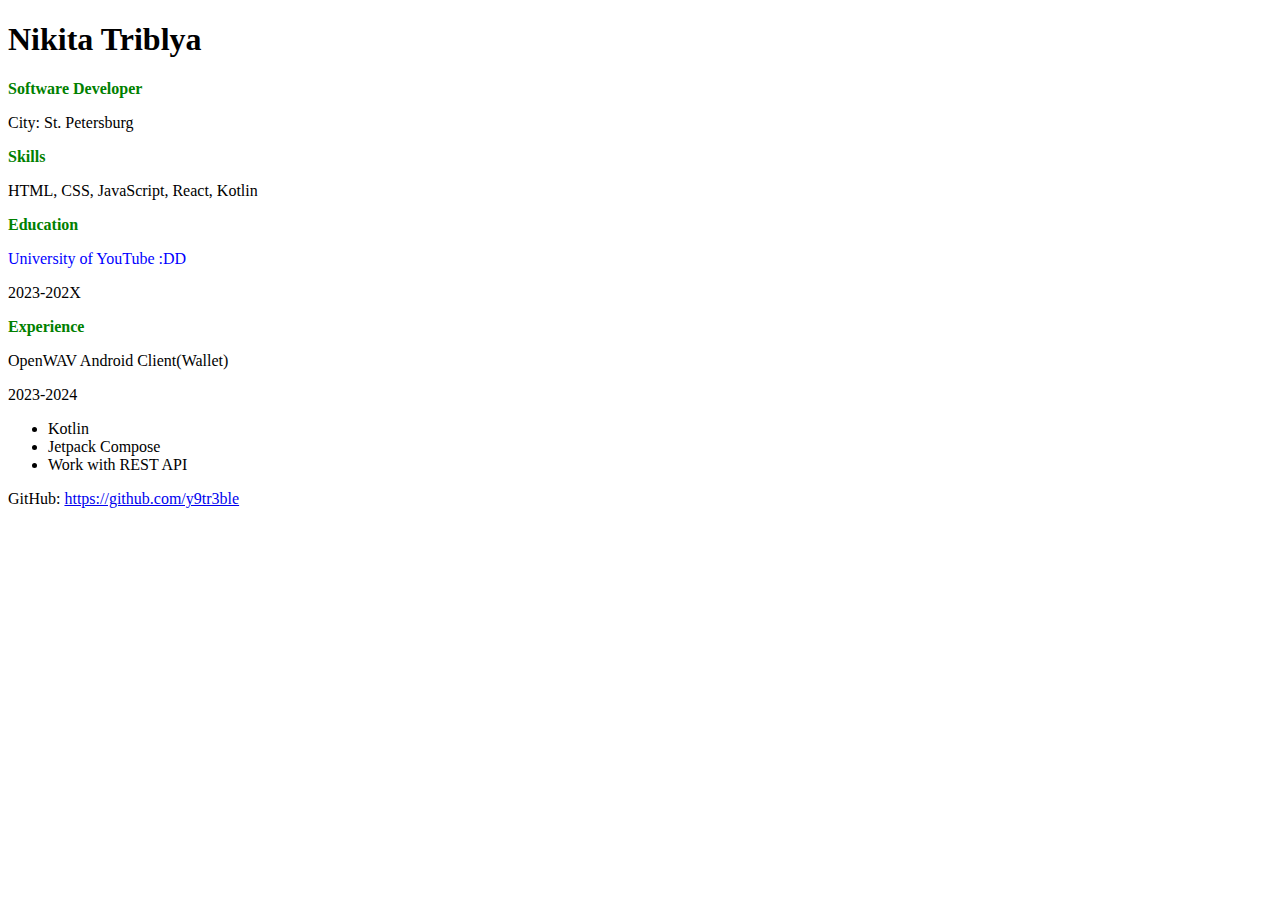
<file: index.html>
<!DOCTYPE html>
<html lang="en">
<head>
   <meta charset="UTF-8">
   <meta name="viewport" content="width=device-width, initial-scale=1.0">
   <link rel="shortcut icon" href="favicon.svg" type="image/x-icon">
   <title>Single-Page CV</title>
   <meta property="og:title" content="Nikita Triblya - Software Developer CV">
   <meta property="og:description" content="Software Developer CV with experience in HTML, CSS, JavaScript, React, and Kotlin.">
   <meta property="og:type" content="website">
</head>
<body>
   <h1>Nikita Triblya</h1>
   <section>
   <strong style="color: green;">Software Developer</strong>
   <p>City: St. Petersburg</p>
   </section>
   <section>
      <strong style="color: green;">Skills</strong>
         <p>HTML, CSS, JavaScript, React, Kotlin</p>
   </section>
   <section>
      <strong style="color: green;">Education</strong>
         <p style="color: blue;">University of YouTube :DD</p>
         <p>2023-202X</p>
   </section>
   <section>
      <strong style="color: green;">Experience</strong>
         <p>OpenWAV Android Client(Wallet)</p>
         <p>2023-2024</p>
         <ul>
            <li>Kotlin</li>
            <li>Jetpack Compose</li>
            <li>Work with REST API</li>
         </ul>
   </section>
   <section>
      <p>GitHub: <a href="https://github.com/y9tr3ble">https://github.com/y9tr3ble</a></p>
   </section>
</body>
</html>
</file>
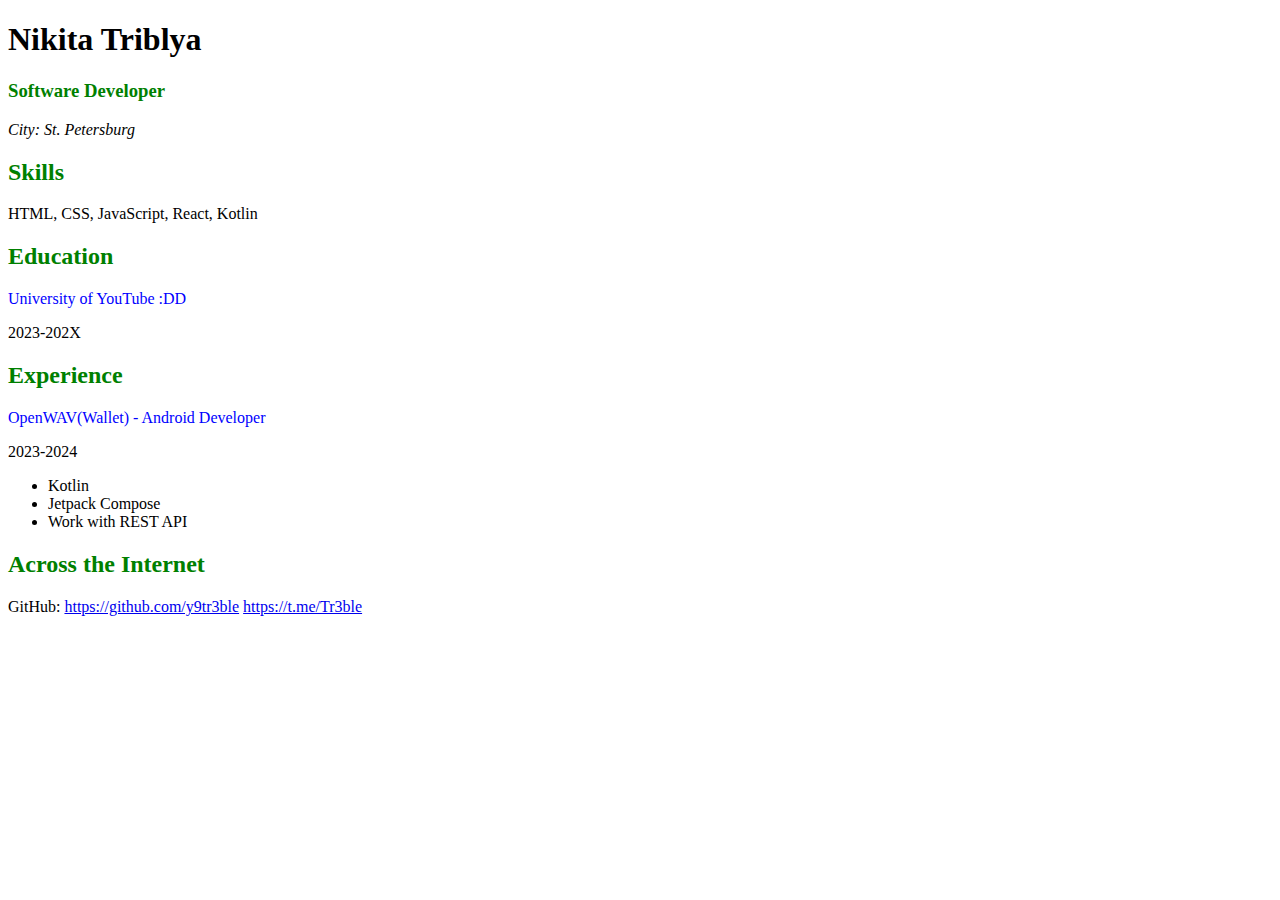
<file: projects/01-single-page-cv/index.html>
<!DOCTYPE html>
<html lang="en">
	<head>
		<meta charset="UTF-8" />
		<meta name="viewport" content="width=device-width, initial-scale=1.0" />
		<link rel="shortcut icon" href="assets/favicon.svg" type="image/x-icon" />
		<meta name="description" content="Single Page CV of Tr3ble" />
		<meta name="keywords" content="Software Developer" />
		<meta name="author" content="Nikita Triblya" />
		<title>Single-Page CV</title>
		<meta
			property="og:title"
			content="Nikita Triblya - Software Developer CV"
		/>
		<meta
			property="og:description"
			content="Software Developer CV with experience in HTML, CSS, JavaScript, React, and Kotlin."
		/>
		<meta property="og:type" content="website" />
	</head>
	<body>
		<header class="header">
			<h1>Nikita Triblya</h1>
			<section>
				<h3 style="color: green">Software Developer</h3>
				<address>City: St. Petersburg</address>
			</section>
		</header>

		<section class="skills">
			<h2 style="color: green">Skills</h2>
			<p>HTML, CSS, JavaScript, React, Kotlin</p>
		</section>

		<section class="education">
			<h2 style="color: green">Education</h2>
			<p style="color: blue">University of YouTube :DD</p>
			<p>2023-202X</p>
		</section>

		<section class="experience">
			<h2 style="color: green">Experience</h2>
			<p style="color: blue">OpenWAV(Wallet) - Android Developer</p>
			<p>2023-2024</p>
			<ul>
				<li>Kotlin</li>
				<li>Jetpack Compose</li>
				<li>Work with REST API</li>
			</ul>
		</section>

		<section class="links">
			<h2 style="color: green">Across the Internet</h2>
			<p>
				GitHub:
				<a href="https://github.com/y9tr3ble">https://github.com/y9tr3ble</a>
            <a href="https://t.me/Tr3ble">https://t.me/Tr3ble</a>
			</p>
		</section>
	</body>
</html>
</file>
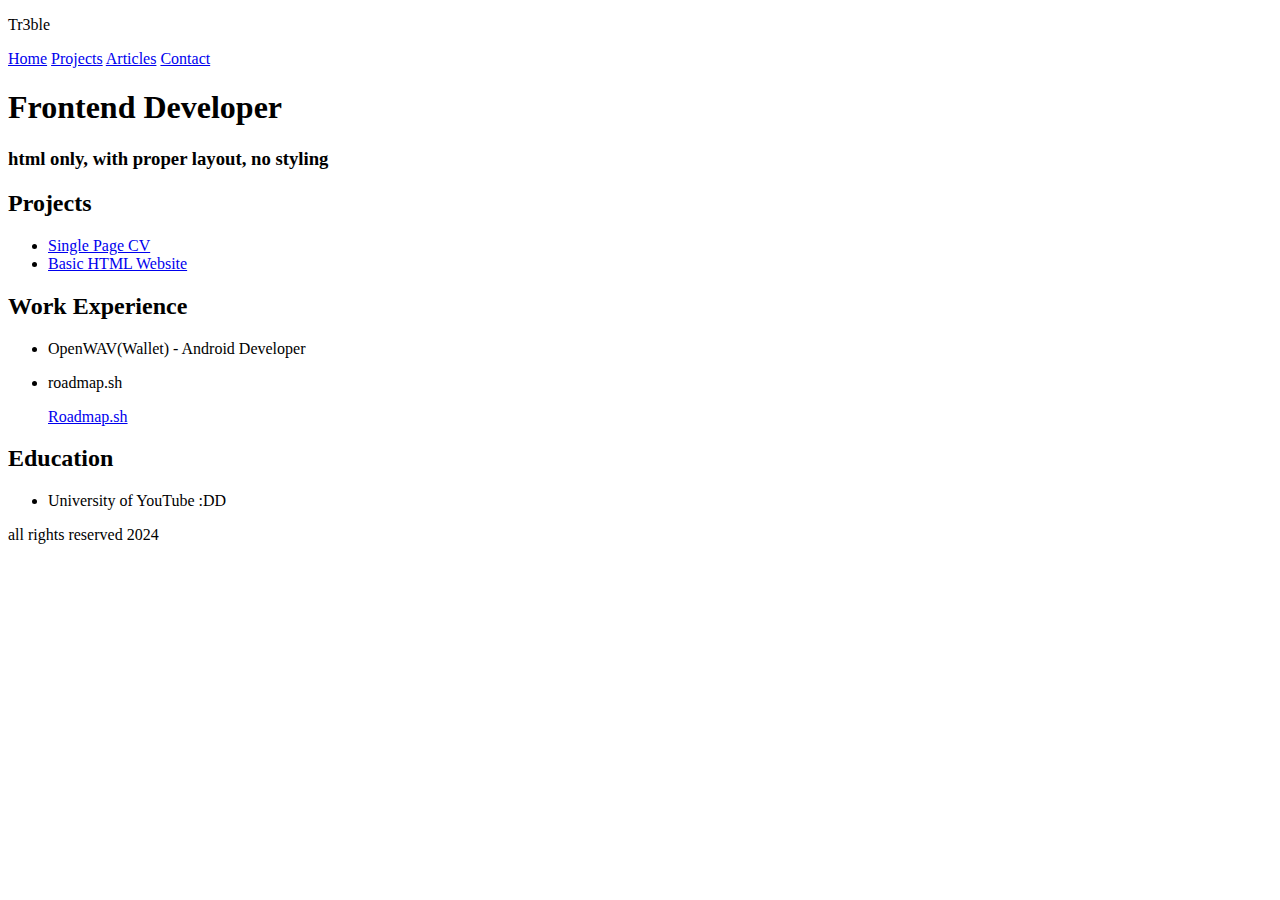
<file: projects/02-basic-html-website/index.html>
<!DOCTYPE html>
<html lang="en">
	<head>
		<meta charset="UTF-8" />
		<meta name="viewport" content="width=device-width, initial-scale=1.0" />
		<link rel="shortcut icon" href="favicon.svg" type="image/x-icon" />
		<meta name="description" content="Basic HTML Website of Tr3ble" />
		<meta name="keywords" content="HTML Website" />
		<meta name="author" content="Nikita Triblya" />
		<title>Basic HTML Website</title>
		<meta property="og:title" content="Basic HTML Website of Tr3ble" />
		<meta property="og:description" content="Basic HTML Website of Tr3ble" />
		<meta property="og:type" content="website" />
	</head>
	<body>
		<header class="header">
			<p>Tr3ble</p>
			<nav class="nav">
				<a href="index.html">Home</a>
				<a href="projects.html">Projects</a>
				<a href="articles.html">Articles</a>
				<a href="contact.html">Contact</a>
			</nav>
		</header>
		<main class="main">
			<section class="dev-section">
				<h1>Frontend Developer</h1>
				<h3>html only, with proper layout, no styling</h3>
			</section>

			<section class="projects-section">
				<section>
					<h2>Projects</h2>
					<ul>
						<li>
							<a
								href="https://github.com/y9tr3ble/roadmap.sh-solutions/tree/main/projects/01-single-page-cv"
								>Single Page CV</a
							>
						</li>
						<li>
							<a
								href="https://github.com/y9tr3ble/roadmap.sh-solutions/tree/main/projects/02-basic-html-website"
								>Basic HTML Website</a
							>
						</li>
					</ul>
				</section>
				<section class="experience-section">
					<h2>Work Experience</h2>
					<ul>
						<li>OpenWAV(Wallet) - Android Developer</li>
						<li>
							<p>roadmap.sh</p>
							<a href="https://github.com/y9tr3ble/roadmap.sh-solutions"
								>Roadmap.sh</a
							>
						</li>
					</ul>
				</section>

				<section class="education-section">
					<h2>Education</h2>
					<ul>
						<li>University of YouTube :DD</li>
					</ul>
				</section>
			</section>
			<footer class="footer">
				<p>all rights reserved 2024</p>
			</footer>
		</main>
	</body>
</html>
</file>
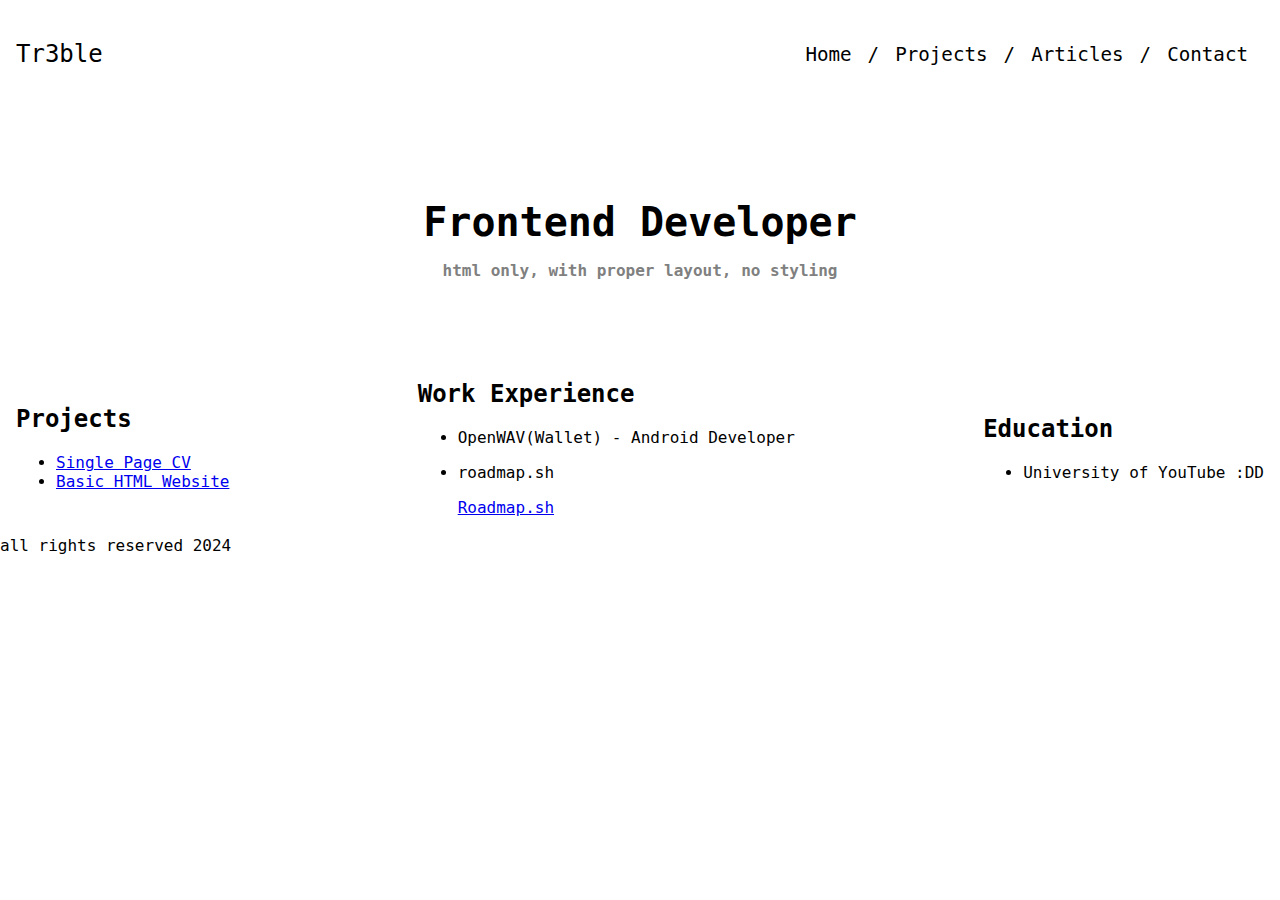
<file: projects/03-personal-portfolio/index.html>
<!DOCTYPE html>
<html lang="en">
	<head>
		<meta charset="UTF-8" />
		<meta name="viewport" content="width=device-width, initial-scale=1.0" />
		<link rel="shortcut icon" href="/assets/favicon.svg" type="image/x-icon" />
		<meta name="description" content="Basic HTML Website of Tr3ble" />
		<meta name="keywords" content="HTML Website" />
		<meta name="author" content="Nikita Triblya" />
		<title>Basic HTML Website</title>
		<meta property="og:title" content="Basic HTML Website of Tr3ble" />
		<meta property="og:description" content="Basic HTML Website of Tr3ble" />
		<meta property="og:type" content="website" />
		<link rel="stylesheet" type="text/css" href="styles/style.css" />
	</head>
	<body>
		<header class="header">
			<p class="logo">Tr3ble</p>
			<nav class="nav">
				<ul>
					<li><a href="index.html">Home</a></li>
					<span>/</span>
					<li><a href="projects.html">Projects</a></li>
					<span>/</span>
					<li><a href="articles.html">Articles</a></li>
					<span>/</span>
					<li><a href="contact.html">Contact</a></li>
				</ul>
			</nav>
		</header>
		<main class="main">
			<section class="dev-section">
				<h1>Frontend Developer</h1>
				<section>
					<h3>html only, with proper layout, no styling</h3>
				</section>
			</section>

			<section class="info">
				<section class="projects-section">
					<h2>Projects</h2>
					<ul>
						<li>
							<a
								href="https://github.com/y9tr3ble/roadmap.sh-solutions/tree/main/projects/01-single-page-cv"
								>Single Page CV</a
							>
						</li>
						<li>
							<a
								href="https://github.com/y9tr3ble/roadmap.sh-solutions/tree/main/projects/02-basic-html-website"
								>Basic HTML Website</a
							>
						</li>
					</ul>
				</section>
				<section class="experience-section">
					<h2>Work Experience</h2>
					<ul>
						<li>OpenWAV(Wallet) - Android Developer</li>
						<li>
							<p>roadmap.sh</p>
							<a href="https://github.com/y9tr3ble/roadmap.sh-solutions"
								>Roadmap.sh</a
							>
						</li>
					</ul>
				</section>

				<section class="education-section">
					<h2>Education</h2>
					<ul>
						<li>University of YouTube :DD</li>
					</ul>
				</section>
			</section>
			<footer class="footer">
				<p>all rights reserved 2024</p>
			</footer>
		</main>
	</body>
</html>
</file>
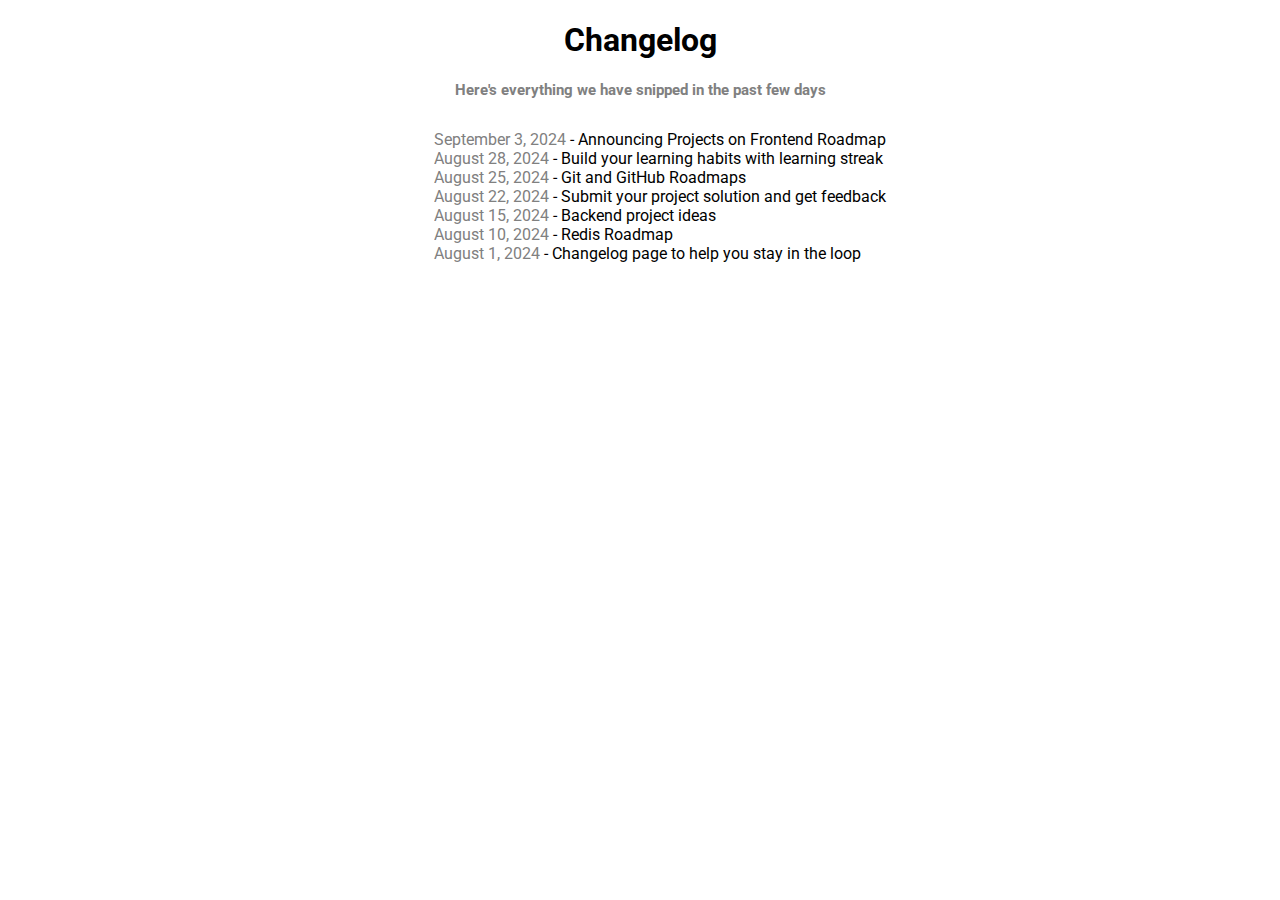
<file: projects/04-changelog-component/index.html>
<!DOCTYPE html>
<html lang="en">
<head>
   <meta charset="UTF-8">
   <meta name="viewport" content="width=device-width, initial-scale=1.0">
   <title>Changelog Component</title>
   <link rel="stylesheet" type="text/css" href="styles/style.css" />
   <link rel="preconnect" href="https://fonts.googleapis.com">
   <link rel="preconnect" href="https://fonts.gstatic.com" crossorigin>
   <link href="https://fonts.googleapis.com/css2?family=Roboto:ital,wght@0,100;0,300;0,400;0,500;0,700;0,900;1,100;1,300;1,400;1,500;1,700;1,900&display=swap" rel="stylesheet">
</head>
<body>
   <div>
      <h1>Changelog</h1>
      <h3>Here's everything we have snipped in the past few days</h3>
   </div>
   <div class="changelog">
      <ul>
         <li><span>September 3, 2024</span> - Announcing Projects on Frontend Roadmap</li>
         <li><span>August 28, 2024</span> - Build your learning habits with learning streak</li>
         <li><span>August 25, 2024</span> - Git and GitHub Roadmaps</li>
         <li><span>August 22, 2024</span> - Submit your project solution and get feedback</li>
         <li><span>August 15, 2024</span> - Backend project ideas</li>
         <li><span>August 10, 2024</span> - Redis Roadmap</li>
         <li><span>August 1, 2024</span> - Changelog page to help you stay in the loop</li>
      </ul>
   </div>
</body>
</html>
</file>
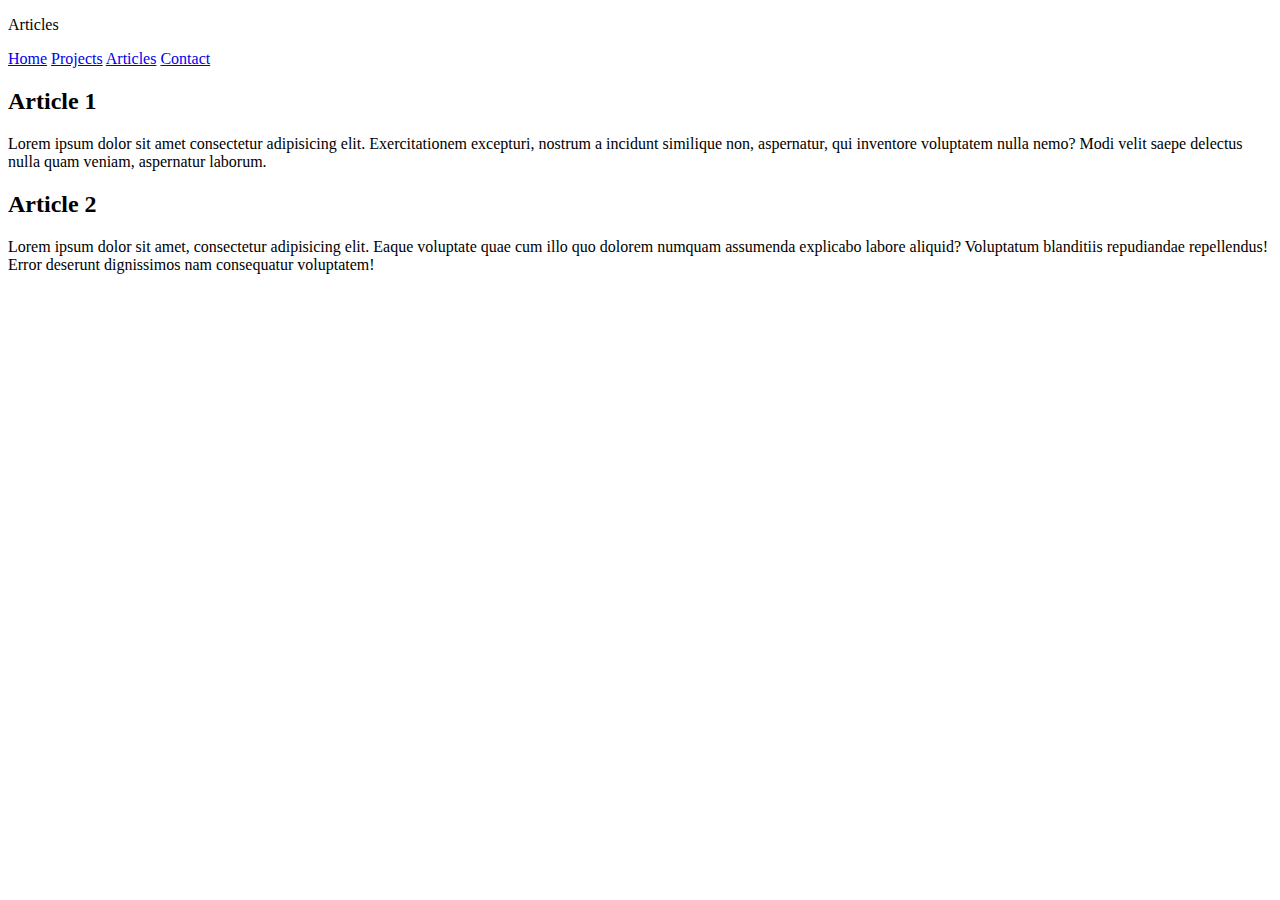
<file: projects/02-basic-html-website/articles.html>
<!DOCTYPE html>
<html lang="en">
	<head>
		<meta charset="UTF-8" />
		<meta name="viewport" content="width=device-width, initial-scale=1.0" />
		<link rel="shortcut icon" href="/assets/favicon.svg" type="image/x-icon" />
		<meta name="description" content="Articles on Basic HTML Website" />
		<meta name="keywords" content="Articles on Basic HTML Website" />
		<meta name="author" content="Nikita Triblya" />
		<title>Articles</title>
		<meta property="og:title" content="Nikita Triblya - Articles" />
		<meta
			property="og:description"
			content="Articles on Basic HTML Website of Tr3ble"
		/>
		<meta property="og:type" content="website" />
	</head>
	<body>
      <header class="header">
         <p>Articles</p>
         <nav class="nav">
            <a href="index.html">Home</a>
            <a href="projects.html">Projects</a>
            <a href="articles.html">Articles</a>
            <a href="contact.html">Contact</a>
         </nav>
      </header>
		<main>
			<article>
				<h2>Article 1</h2>
				<p>
					Lorem ipsum dolor sit amet consectetur adipisicing elit.
					Exercitationem excepturi, nostrum a incidunt similique non,
					aspernatur, qui inventore voluptatem nulla nemo? Modi velit saepe
					delectus nulla quam veniam, aspernatur laborum.
				</p>
			</article>

			<article>
				<h2>Article 2</h2>
				<p>
					Lorem ipsum dolor sit amet, consectetur adipisicing elit. Eaque
					voluptate quae cum illo quo dolorem numquam assumenda explicabo labore
					aliquid? Voluptatum blanditiis repudiandae repellendus! Error deserunt
					dignissimos nam consequatur voluptatem!
				</p>
			</article>
		</main>
	</body>
</html>
</file>
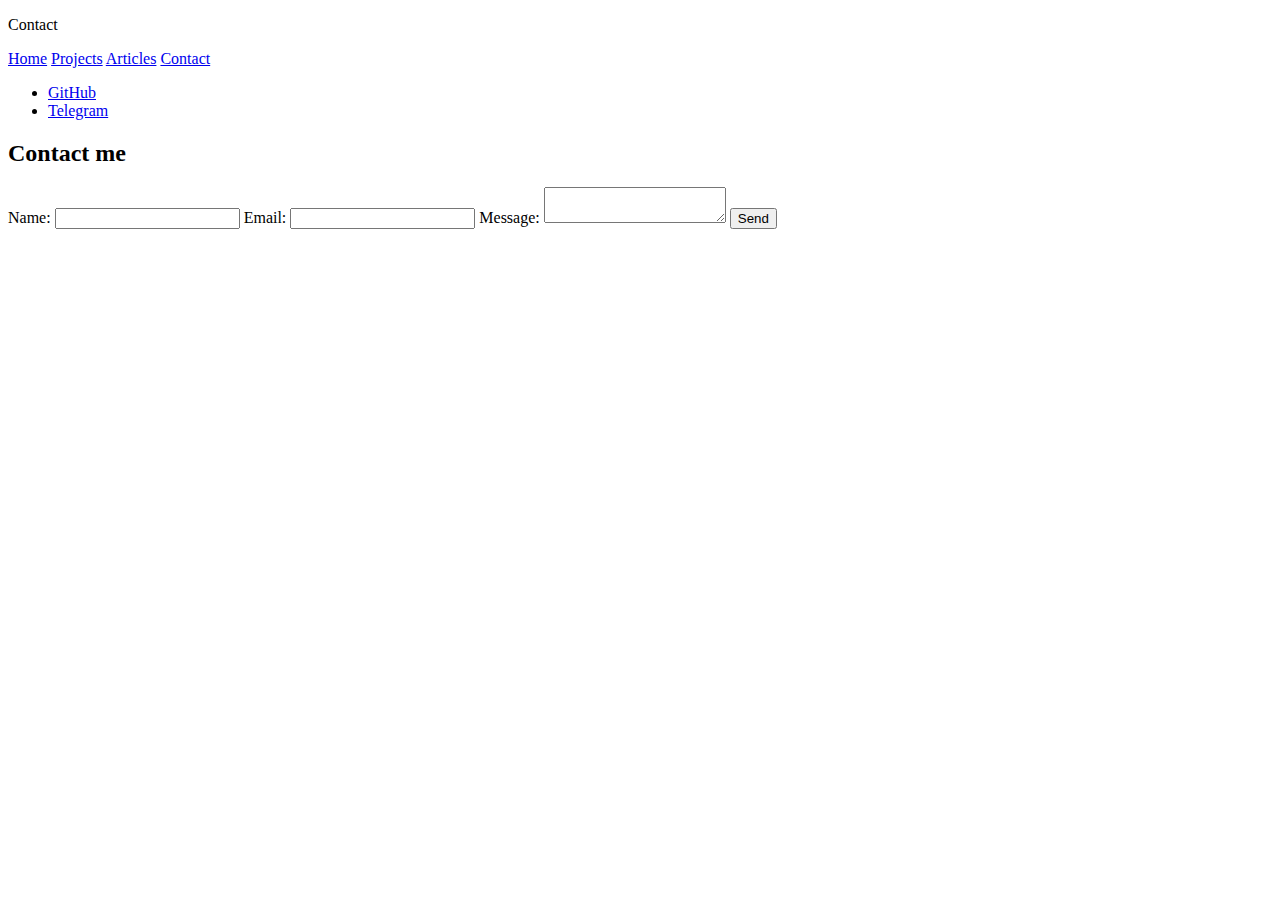
<file: projects/02-basic-html-website/contact.html>
<!DOCTYPE html>
<html lang="en">
	<head>
		<meta charset="UTF-8" />
		<meta name="viewport" content="width=device-width, initial-scale=1.0" />
		<link rel="shortcut icon" href="/assets/favicon.svg" type="image/x-icon" />
		<meta name="description" content="Contact of Tr3ble" />
		<meta name="keywords" content="Contact" />
		<meta name="author" content="Nikita Triblya" />
		<title>Contact</title>
		<meta property="og:title" content="Nikita Triblya - Contact" />
		<meta property="og:description" content="Contact of Nikita Tr3ble" />
		<meta property="og:type" content="website" />
	</head>
	<body>
      <header class="header">
         <p>Contact</p>
         <nav class="nav">
            <a href="index.html">Home</a>
            <a href="projects.html">Projects</a>
            <a href="articles.html">Articles</a>
            <a href="contact.html">Contact</a>
         </nav>
      </header>
		<ul>
			<li><a href="https://github.com/y9tr3ble">GitHub</a></li>
			<li><a href="https://t.me/tr3ble">Telegram</a></li>
		</ul>
		<section>
			<h2>Contact me</h2>
			<form>
				<label for="name">Name:</label>
				<input type="text" id="name" name="name" required />
				<label for="email">Email:</label>
				<input type="email" id="email" name="email" required />
				<label for="message">Message:</label>
				<textarea id="message" name="message" required></textarea>
				<button type="submit">Send</button>
			</form>
		</section>
	</body>
</html>
</file>
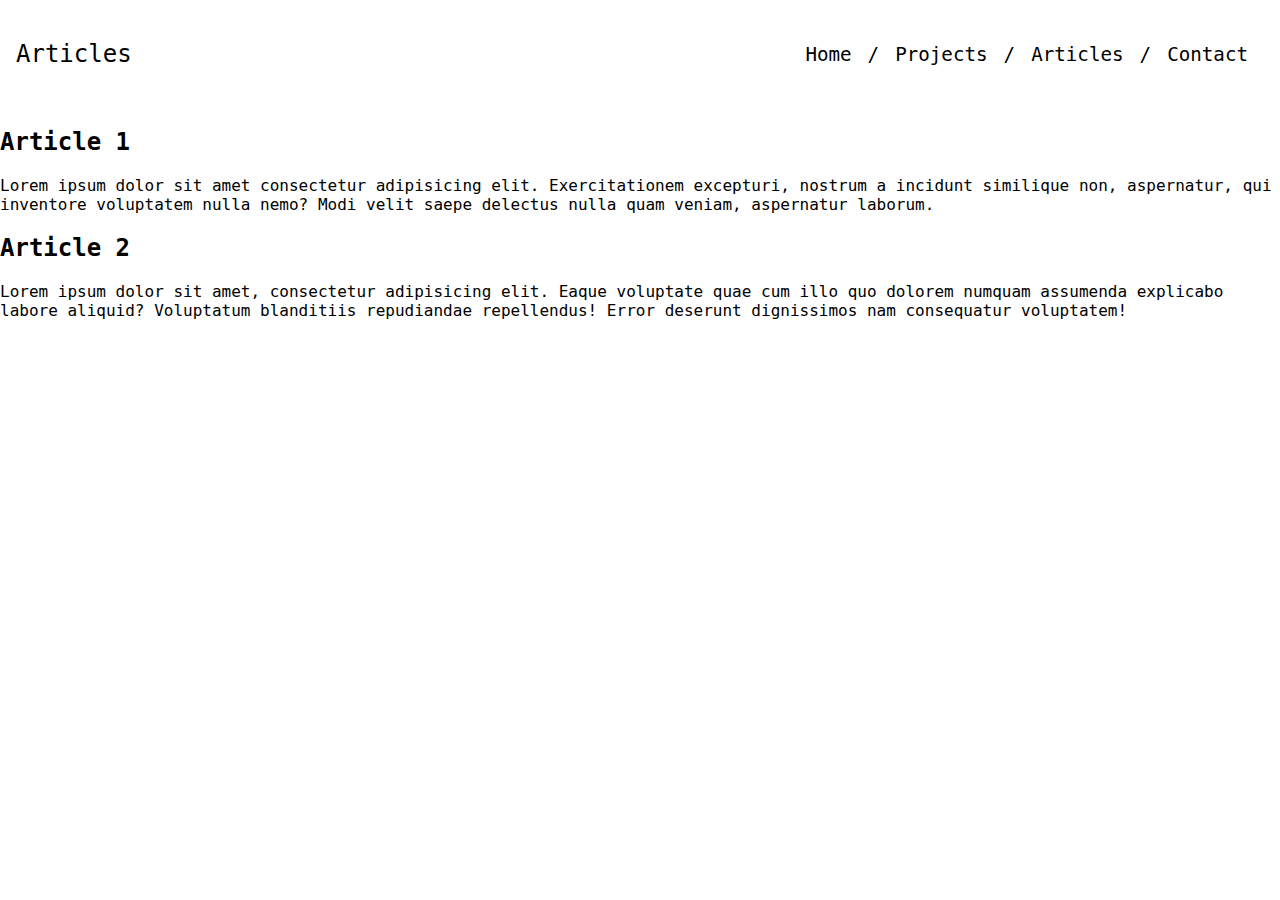
<file: projects/03-personal-portfolio/articles.html>
<!DOCTYPE html>
<html lang="en">
	<head>
		<meta charset="UTF-8" />
		<meta name="viewport" content="width=device-width, initial-scale=1.0" />
		<link rel="shortcut icon" href="/assets/favicon.svg" type="image/x-icon" />
		<meta name="description" content="Articles on Basic HTML Website" />
		<meta name="keywords" content="Articles on Basic HTML Website" />
		<meta name="author" content="Nikita Triblya" />
		<title>Articles</title>
		<meta property="og:title" content="Nikita Triblya - Articles" />
		<meta
			property="og:description"
			content="Articles on Basic HTML Website of Tr3ble"
		/>
		<meta property="og:type" content="website" />
		<link rel="stylesheet" type="text/css" href="styles/style.css" />
	</head>
	<body>
		<header class="header">
			<p class="logo">Articles</p>
			<nav class="nav">
				<ul>
					<li><a href="index.html">Home</a></li>
					<span>/</span>
					<li><a href="projects.html">Projects</a></li>
					<span>/</span>
					<li><a href="articles.html">Articles</a></li>
					<span>/</span>
					<li><a href="contact.html">Contact</a></li>
				</ul>
			</nav>
		</header>
		<main>
			<article>
				<h2>Article 1</h2>
				<p>
					Lorem ipsum dolor sit amet consectetur adipisicing elit.
					Exercitationem excepturi, nostrum a incidunt similique non,
					aspernatur, qui inventore voluptatem nulla nemo? Modi velit saepe
					delectus nulla quam veniam, aspernatur laborum.
				</p>
			</article>

			<article>
				<h2>Article 2</h2>
				<p>
					Lorem ipsum dolor sit amet, consectetur adipisicing elit. Eaque
					voluptate quae cum illo quo dolorem numquam assumenda explicabo labore
					aliquid? Voluptatum blanditiis repudiandae repellendus! Error deserunt
					dignissimos nam consequatur voluptatem!
				</p>
			</article>
		</main>
	</body>
</html>
</file>
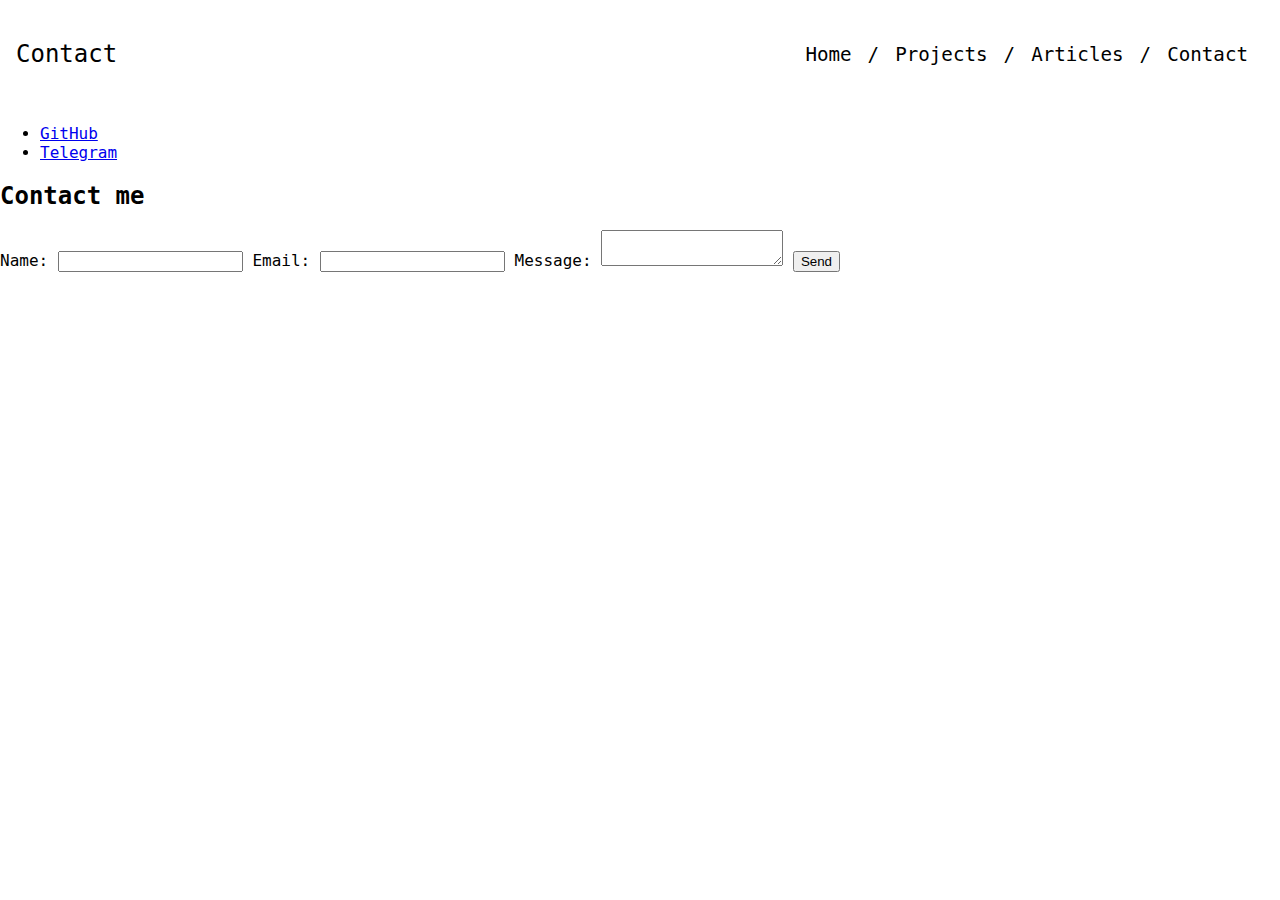
<file: projects/03-personal-portfolio/contact.html>
<!DOCTYPE html>
<html lang="en">
	<head>
		<meta charset="UTF-8" />
		<meta name="viewport" content="width=device-width, initial-scale=1.0" />
		<link rel="shortcut icon" href="/assets/favicon.svg" type="image/x-icon" />
		<meta name="description" content="Contact of Tr3ble" />
		<meta name="keywords" content="Contact" />
		<meta name="author" content="Nikita Triblya" />
		<title>Contact</title>
		<meta property="og:title" content="Nikita Triblya - Contact" />
		<meta property="og:description" content="Contact of Nikita Tr3ble" />
		<meta property="og:type" content="website" />
		<link rel="stylesheet" type="text/css" href="styles/style.css" />
	</head>
	<body>
		<header class="header">
			<p class="logo">Contact</p>
			<nav class="nav">
				<ul>
					<li><a href="index.html">Home</a></li>
					<span>/</span>
					<li><a href="projects.html">Projects</a></li>
					<span>/</span>
					<li><a href="articles.html">Articles</a></li>
					<span>/</span>
					<li><a href="contact.html">Contact</a></li>
				</ul>
			</nav>
		</header>
		<ul>
			<li><a href="https://github.com/y9tr3ble">GitHub</a></li>
			<li><a href="https://t.me/tr3ble">Telegram</a></li>
		</ul>
		<section>
			<h2>Contact me</h2>
			<form>
				<label for="name">Name:</label>
				<input type="text" id="name" name="name" required />
				<label for="email">Email:</label>
				<input type="email" id="email" name="email" required />
				<label for="message">Message:</label>
				<textarea id="message" name="message" required></textarea>
				<button type="submit">Send</button>
			</form>
		</section>
	</body>
</html>
</file>
<file: projects/03-personal-portfolio/styles/style.css>
body {
	margin: 0;
	padding: 0;
	font-family: "JetBrains Mono", monospace;
}

.header {
	display: flex;
	align-items: center;
	justify-content: space-between;
	padding: 1rem;
}

.logo {
	font-size: 1.5rem;
	padding: 0;
}

.nav {
	display: flex;
	font-size: 1.2rem;
	padding: 0;
}

.nav ul {
	list-style: none;
	margin: 0;
	padding: 0;
	display: flex;
}

.nav li {
	padding-left: 1rem;
	padding-right: 1rem;
}

.nav a {
	color: black;
	text-decoration: none;
}

.nav a:hover {
	text-decoration: underline;
}

.dev-section {
	margin: 2rem auto;
	text-align: center;
	padding: 2rem;
}

.dev-section h1 {
	margin-bottom: 0.5rem;
	font-size: 2.5rem;
}

.dev-section h3 {
	font-size: 1rem;
	color: grey;
	margin-bottom: 1rem;
}

.info {
	display: flex;
	align-items: center;
	justify-content: space-between;
	margin-bottom: 2rem;
}

.projects-section,
.education-section {
	flex-direction: column;
	padding: 1rem;
}

.footer {
	position: relative;
	left: 50%;
	bottom: 20px;
	transform: translate(-50%, -50%);
	margin: 0 auto;
}

@media screen and (max-width: 768px) {
	.info {
		flex-direction: column;
		align-items: flex-start;
	}

	.nav ul {
		flex-direction: column;
	/*	temporary solution */
	}

	.projects-section,
	.education-section {
		margin-bottom: 2rem;
	}
}
</file>
<file: projects/04-changelog-component/styles/style.css>
body {
   font-family: "Roboto", serif;
}

div {
   text-align: center;
}

h3 {
   color: gray;
   font-size: 15px;
}

.changelog {
   text-align: center;
}

ul {
   display: inline-block;
   text-align: left;
   list-style: none;
}

span {
   color: gray;
}
</file>
